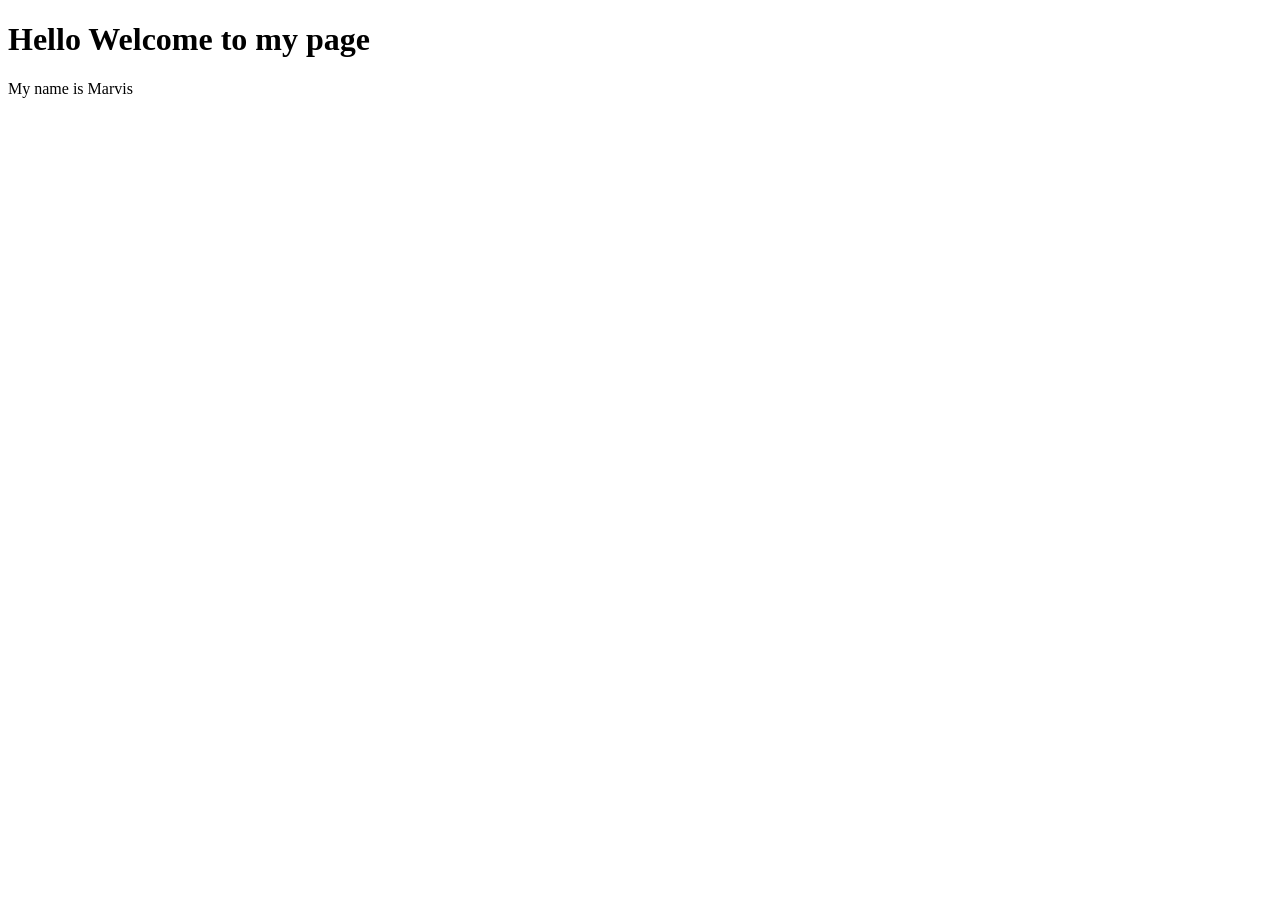
<file: marvis.html>
<!DOCTYPE html>
<html lang="en">
<head>
    <meta charset="UTF-8">
    <meta name="viewport" content="width=device-width, initial-scale=1.0">
    <title>Document</title>
</head>
<body>
    <h1>Hello Welcome to my page</h1>
    <p>My name is Marvis</p>
</body>
</html>
</file>
